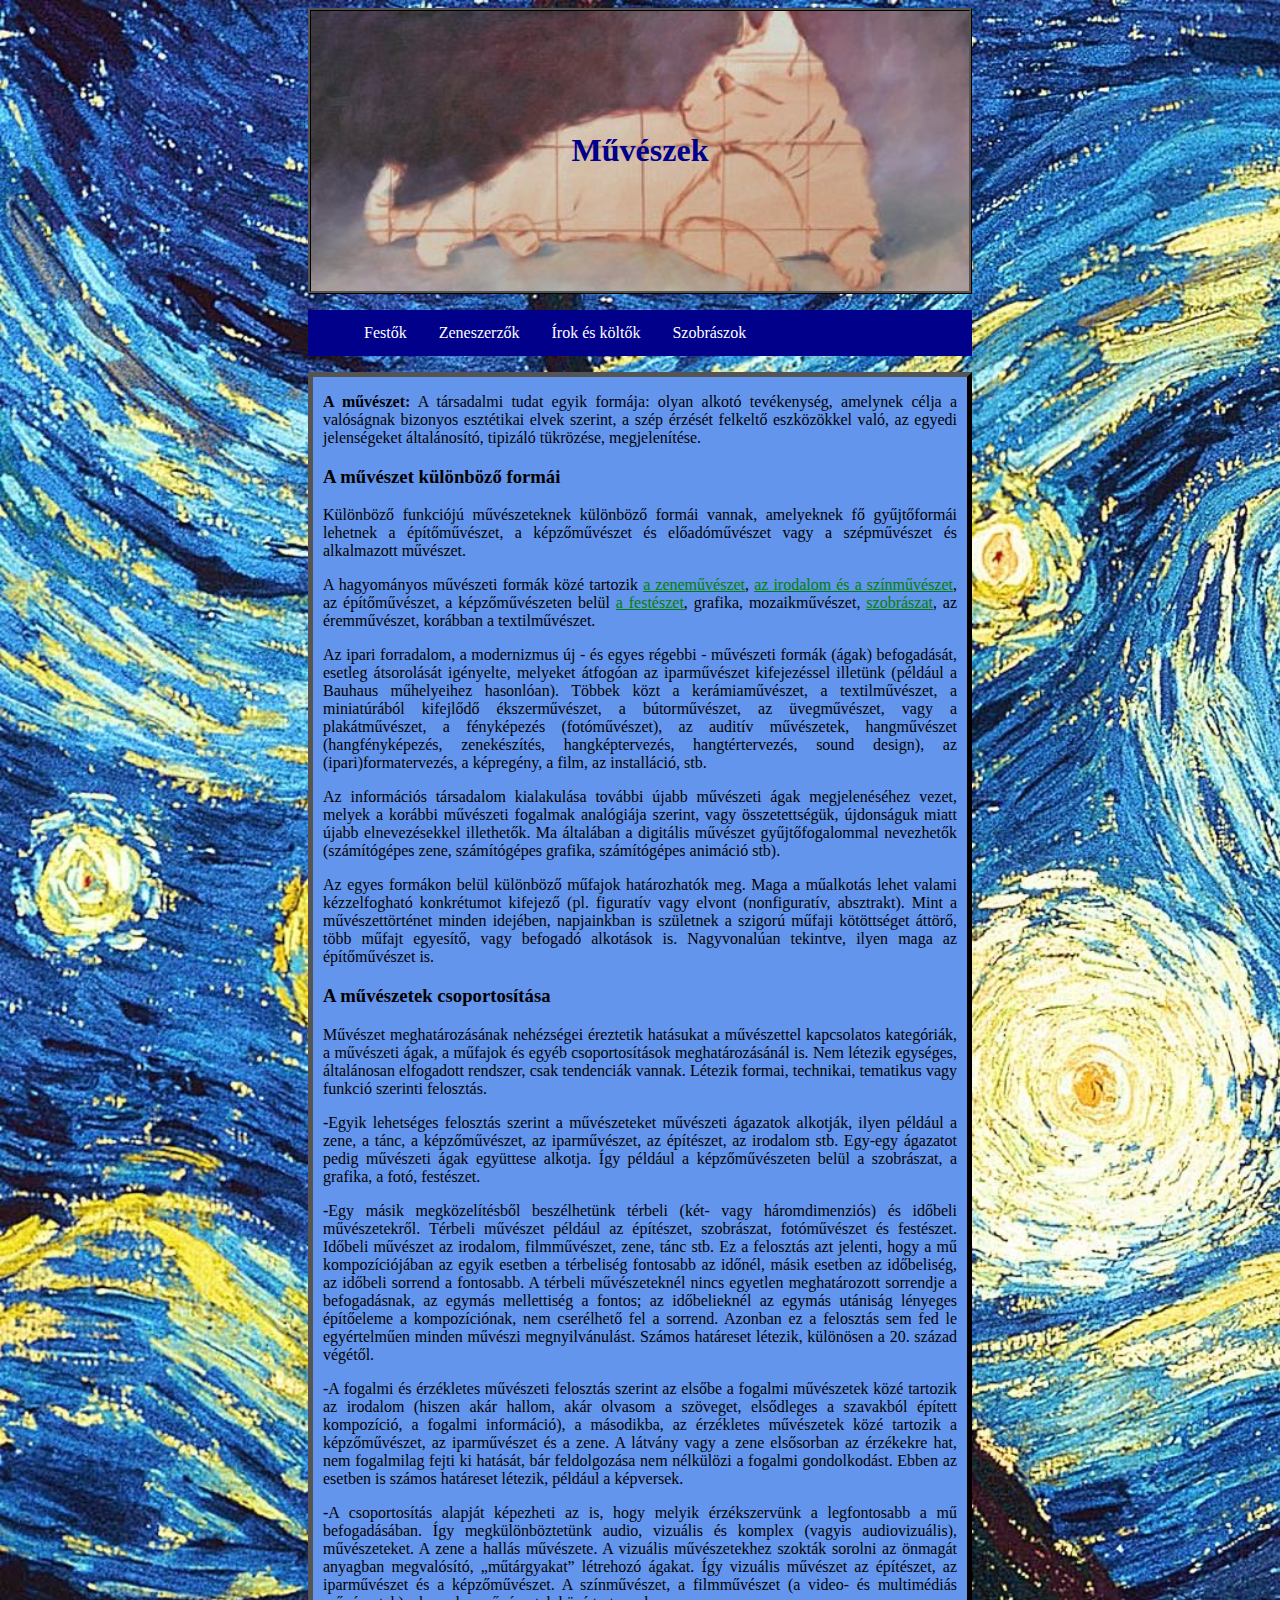
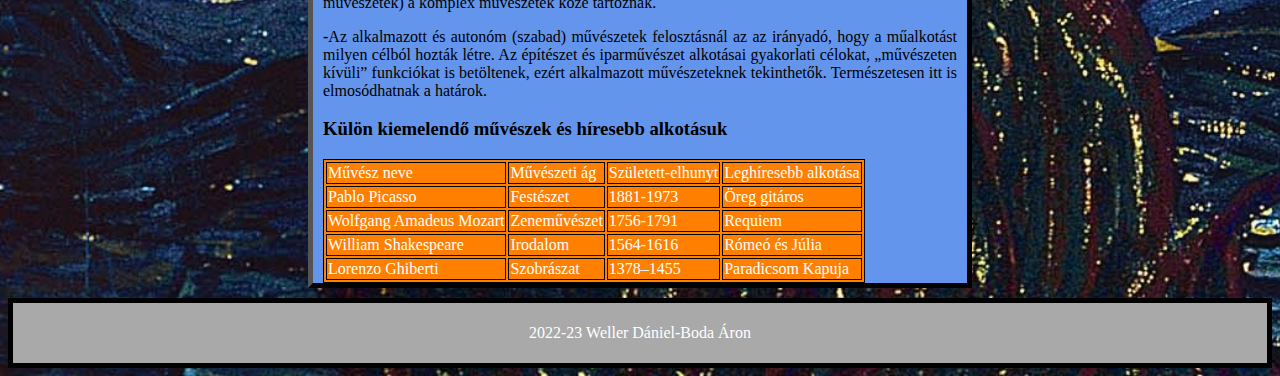
<file: index.html>
<!DOCTYPE html>
<html lang="hu">
<head>
    <meta charset="UTF-8">
    <meta http-equiv="X-UA-Compatible" content="IE=edge">
    <meta name="viewport" content="width=device-width, initial-scale=1.0">
    <meta name="robots" content="index, follow" />
    <meta name="keywords" content="Művészet, zenészt, irodalom, festészet, szobraszok" />
    <meta name="description" content="A fontosabb művészetek mint a festészet, szobrászat, zenészet irodalom és költészet leghíresebb művészei." />
    <link href="https://cdn.jsdelivr.net/npm/bootstrap@5.2.1/dist/css/bootstrap.min.css" rel="stylesheet" integrity="sha384-iYQeCzEYFbKjA/T2uDLTpkwGzCiq6soy8tYaI1GyVh/UjpbCx/TYkiZhlZB6+fzT" crossorigin="anonymous">
    <script src="https://cdn.jsdelivr.net/npm/@popperjs/core@2.11.6/dist/umd/popper.min.js" integrity="sha384-oBqDVmMz9ATKxIep9tiCxS/Z9fNfEXiDAYTujMAeBAsjFuCZSmKbSSUnQlmh/jp3" crossorigin="anonymous"></script>
    <script src="https://cdn.jsdelivr.net/npm/bootstrap@5.2.1/dist/js/bootstrap.min.js" integrity="sha384-7VPbUDkoPSGFnVtYi0QogXtr74QeVeeIs99Qfg5YCF+TidwNdjvaKZX19NZ/e6oz" crossorigin="anonymous"></script>
    <link rel="stylesheet" href="style.css">
    <title>Művészek</title>
</head>
<body>
  <header>
      <h1 >Művészek</h1>
  </header>
      <nav class="navbar-expand-lg bg-body-tertiary">
        <div class="container-fluid">
          <ul class="nav navbar-nav">
            <li><a href="festok.html">Festők</a></li>
            <li><a href="zeneszek.html">Zeneszerzők</a></li>
            <li><a href="irokoltok.html">Írok és költők</a></li>
            <li><a href="szobraszok.html">Szobrászok</a></li>
          </ul>
        </div>
      </nav>

  <div id="tartalom">
    <section>
      <p><b>A művészet:</b> A társadalmi tudat egyik formája: olyan alkotó tevékenység, amelynek célja a valóságnak bizonyos esztétikai elvek szerint, a szép érzését felkeltő eszközökkel való, az egyedi jelenségeket általánosító, tipizáló tükrözése, megjelenítése.</p>
    </section>
    <section>
      <h3>A művészet különböző formái</h3>
      <p>Különböző funkciójú művészeteknek különböző formái vannak, amelyeknek fő gyűjtőformái lehetnek a építőművészet, a képzőművészet és előadóművészet vagy a szépművészet és alkalmazott művészet.</p>
      <p>A hagyományos művészeti formák közé tartozik <a href="zeneszek.html">a zeneművészet</a>, <a href="irokoltok.html">az irodalom és a színművészet</a>, az építőművészet, a képzőművészeten belül <a href="festok.html">a festészet</a>, grafika, mozaikművészet, <a href="szobraszok.html">szobrászat</a>, az éremművészet, korábban a textilművészet.</p>
      <p>Az ipari forradalom, a modernizmus új - és egyes régebbi - művészeti formák (ágak) befogadását, esetleg átsorolását igényelte, melyeket átfogóan az iparművészet kifejezéssel illetünk (például a Bauhaus műhelyeihez hasonlóan). Többek közt a kerámiaművészet, a textilművészet, a miniatúrából kifejlődő ékszerművészet, a bútorművészet, az üvegművészet, vagy a plakátművészet, a fényképezés (fotóművészet), az auditív művészetek, hangművészet (hangfényképezés, zenekészítés, hangképtervezés, hangtértervezés, sound design), az (ipari)formatervezés, a képregény, a film, az installáció, stb.</p>
      <p>Az információs társadalom kialakulása további újabb művészeti ágak megjelenéséhez vezet, melyek a korábbi művészeti fogalmak analógiája szerint, vagy összetettségük, újdonságuk miatt újabb elnevezésekkel illethetők. Ma általában a digitális művészet gyűjtőfogalommal nevezhetők (számítógépes zene, számítógépes grafika, számítógépes animáció stb).</p>
      <p>Az egyes formákon belül különböző műfajok határozhatók meg. Maga a műalkotás lehet valami kézzelfogható konkrétumot kifejező (pl. figuratív vagy elvont (nonfiguratív, absztrakt). Mint a művészettörténet minden idejében, napjainkban is születnek a szigorú műfaji kötöttséget áttörő, több műfajt egyesítő, vagy befogadó alkotások is. Nagyvonalúan tekintve, ilyen maga az építőművészet is.</p>
    </section>
    <section>
      <h3>A művészetek csoportosítása</h3>
      <p> Művészet meghatározásának nehézségei éreztetik hatásukat a művészettel kapcsolatos kategóriák, a művészeti ágak, a műfajok és egyéb csoportosítások meghatározásánál is. Nem létezik egységes, általánosan elfogadott rendszer, csak tendenciák vannak. Létezik formai, technikai, tematikus vagy funkció szerinti felosztás.</p>
      <p><b>-</b>Egyik lehetséges felosztás szerint a művészeteket művészeti ágazatok alkotják, ilyen például a zene, a tánc, a képzőművészet, az iparművészet, az építészet, az irodalom stb. Egy-egy ágazatot pedig művészeti ágak együttese alkotja. Így például a képzőművészeten belül a szobrászat, a grafika, a fotó, festészet.</p>
      <p><b>-</b>Egy másik megközelítésből beszélhetünk térbeli (két- vagy háromdimenziós) és időbeli művészetekről. Térbeli művészet például az építészet, szobrászat, fotóművészet és festészet. Időbeli művészet az irodalom, filmművészet, zene, tánc stb. Ez a felosztás azt jelenti, hogy a mű kompozíciójában az egyik esetben a térbeliség fontosabb az időnél, másik esetben az időbeliség, az időbeli sorrend a fontosabb. A térbeli művészeteknél nincs egyetlen meghatározott sorrendje a befogadásnak, az egymás mellettiség a fontos; az időbelieknél az egymás utániság lényeges építőeleme a kompozíciónak, nem cserélhető fel a sorrend. Azonban ez a felosztás sem fed le egyértelműen minden művészi megnyilvánulást. Számos határeset létezik, különösen a 20. század végétől.</p>
      <p><b>-</b>A fogalmi és érzékletes művészeti felosztás szerint az elsőbe a fogalmi művészetek közé tartozik az irodalom (hiszen akár hallom, akár olvasom a szöveget, elsődleges a szavakból épített kompozíció, a fogalmi információ), a másodikba, az érzékletes művészetek közé tartozik a képzőművészet, az iparművészet és a zene. A látvány vagy a zene elsősorban az érzékekre hat, nem fogalmilag fejti ki hatását, bár feldolgozása nem nélkülözi a fogalmi gondolkodást. Ebben az esetben is számos határeset létezik, például a képversek.</p>
      <p><b>-</b>A csoportosítás alapját képezheti az is, hogy melyik érzékszervünk a legfontosabb a mű befogadásában. Így megkülönböztetünk audio, vizuális és komplex (vagyis audiovizuális), művészeteket. A zene a hallás művészete. A vizuális művészetekhez szokták sorolni az önmagát anyagban megvalósító, „műtárgyakat” létrehozó ágakat. Így vizuális művészet az építészet, az iparművészet és a képzőművészet. A színművészet, a filmművészet (a video- és multimédiás művészetek) a komplex művészetek közé tartoznak.</p>
      <p><b>-</b>Az alkalmazott és autonóm (szabad) művészetek felosztásnál az az irányadó, hogy a műalkotást milyen célból hozták létre. Az építészet és iparművészet alkotásai gyakorlati célokat, „művészeten kívüli” funkciókat is betöltenek, ezért alkalmazott művészeteknek tekinthetők. Természetesen itt is elmosódhatnak a határok.</p>
    </section>
    <section>
      <h3>Külön kiemelendő művészek és híresebb alkotásuk</h3>
      <table>
        <tr>
          <td>Művész neve</td>
          <td>Művészeti ág</td>
          <td>Született-elhunyt</td>
          <td>Leghíresebb alkotása</td>
        </tr>
        <tr>
          <td>Pablo Picasso</td>
          <td>Festészet</td>
          <td>1881-1973</td>
          <td>Öreg gitáros</td>
        </tr>
        <tr>
          <td>Wolfgang Amadeus Mozart</td>
          <td>Zeneművészet</td>
          <td>1756-1791</td>
          <td>Requiem</td>
        </tr>
        <tr>
          <td>William Shakespeare</td>
          <td>Irodalom</td>
          <td>1564-1616</td>
          <td>Rómeó és Júlia</td>
        </tr>
        <tr>
          <td>Lorenzo Ghiberti</td>
          <td>Szobrászat</td>
          <td>1378–1455</td>
          <td>Paradicsom Kapuja</td>
        </tr>
      </table>
    </section>
  </div>
  <footer>
    <p>2022-23 Weller Dániel-Boda Áron</p>
  </footer>
</body>
</html>
</file>
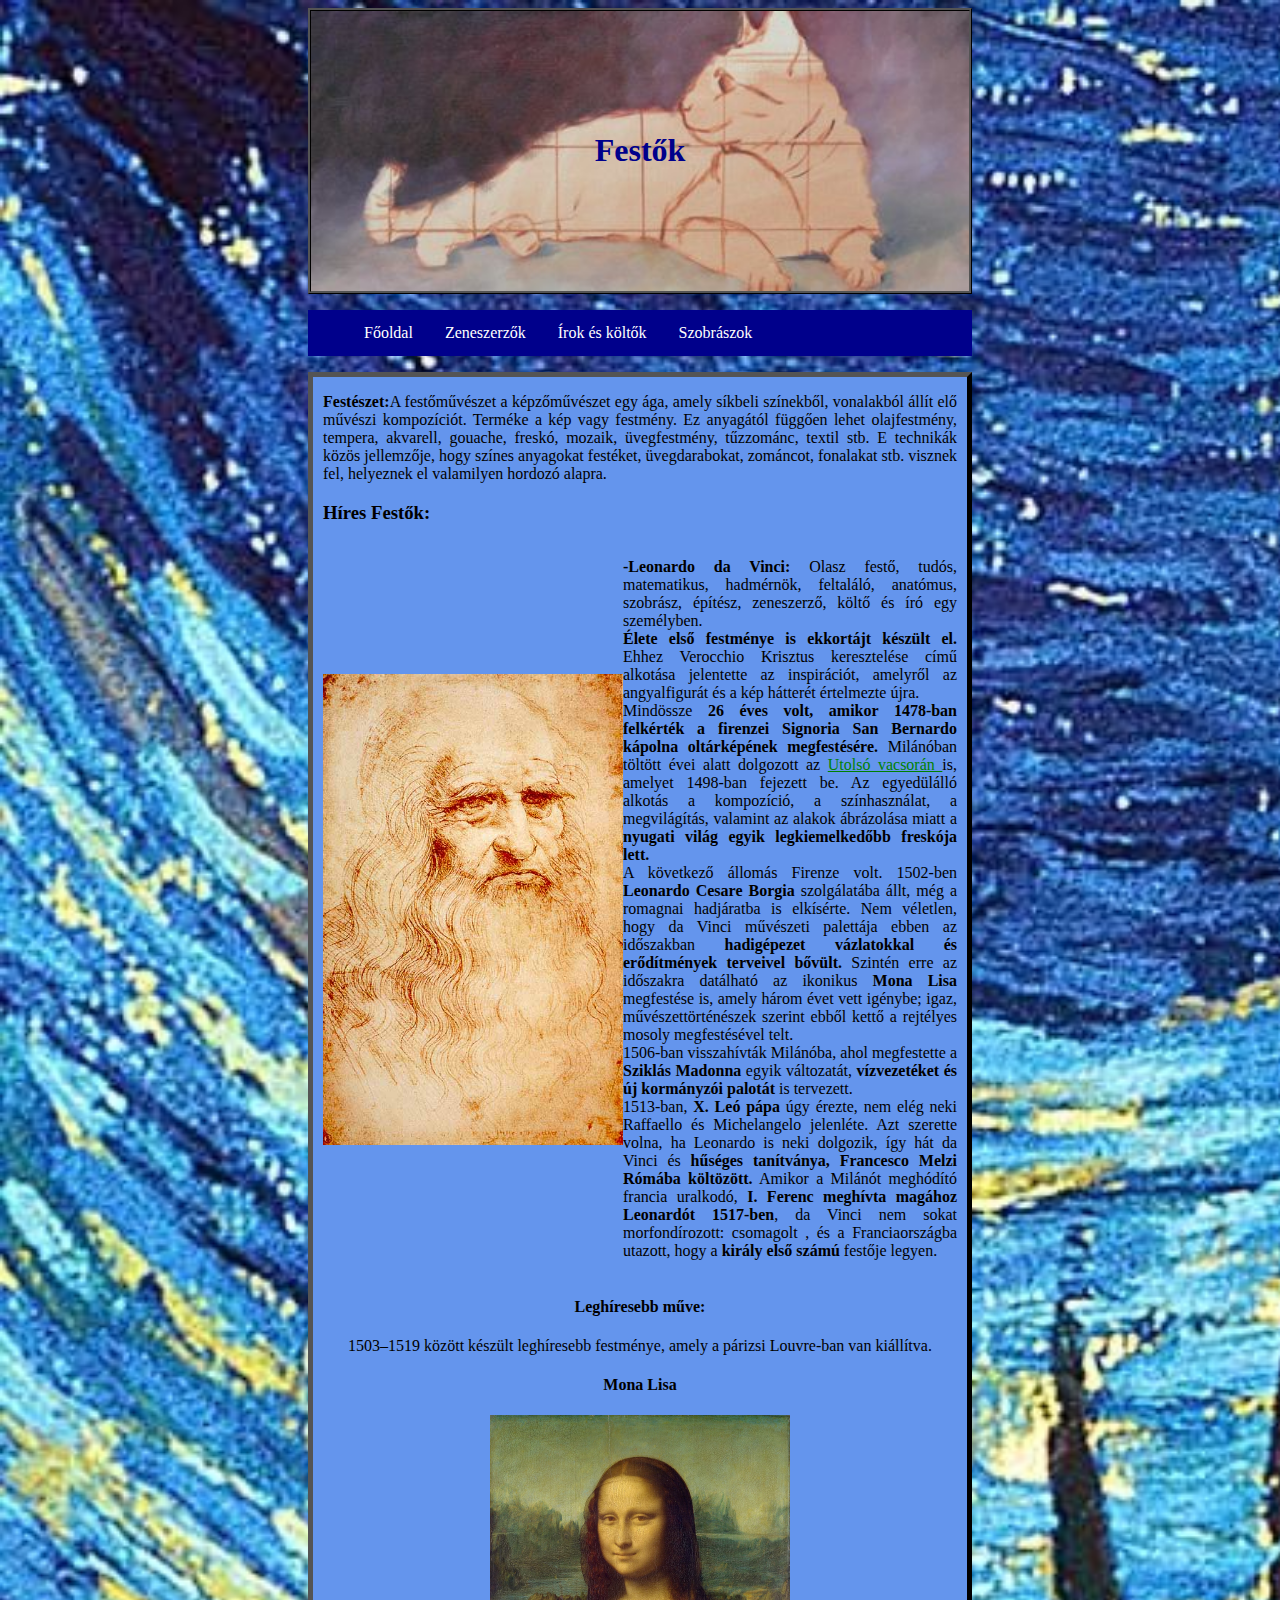
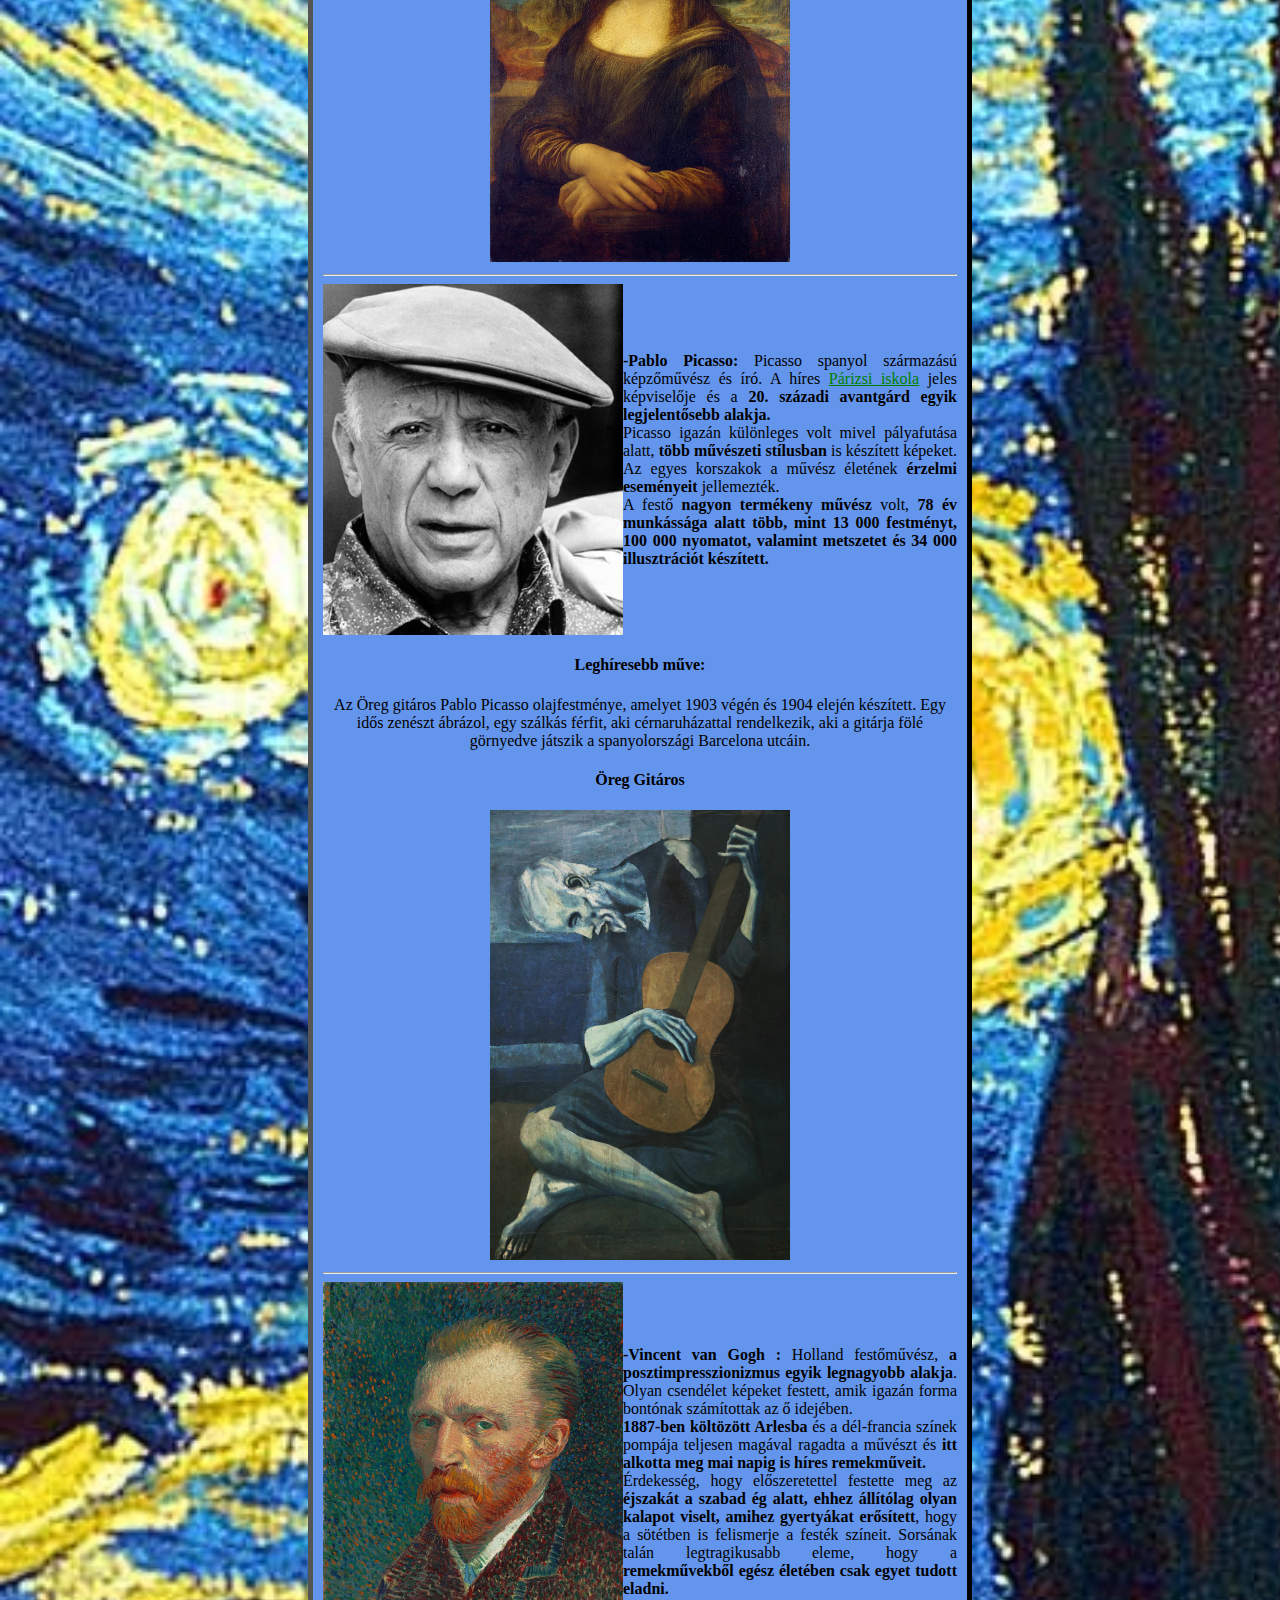
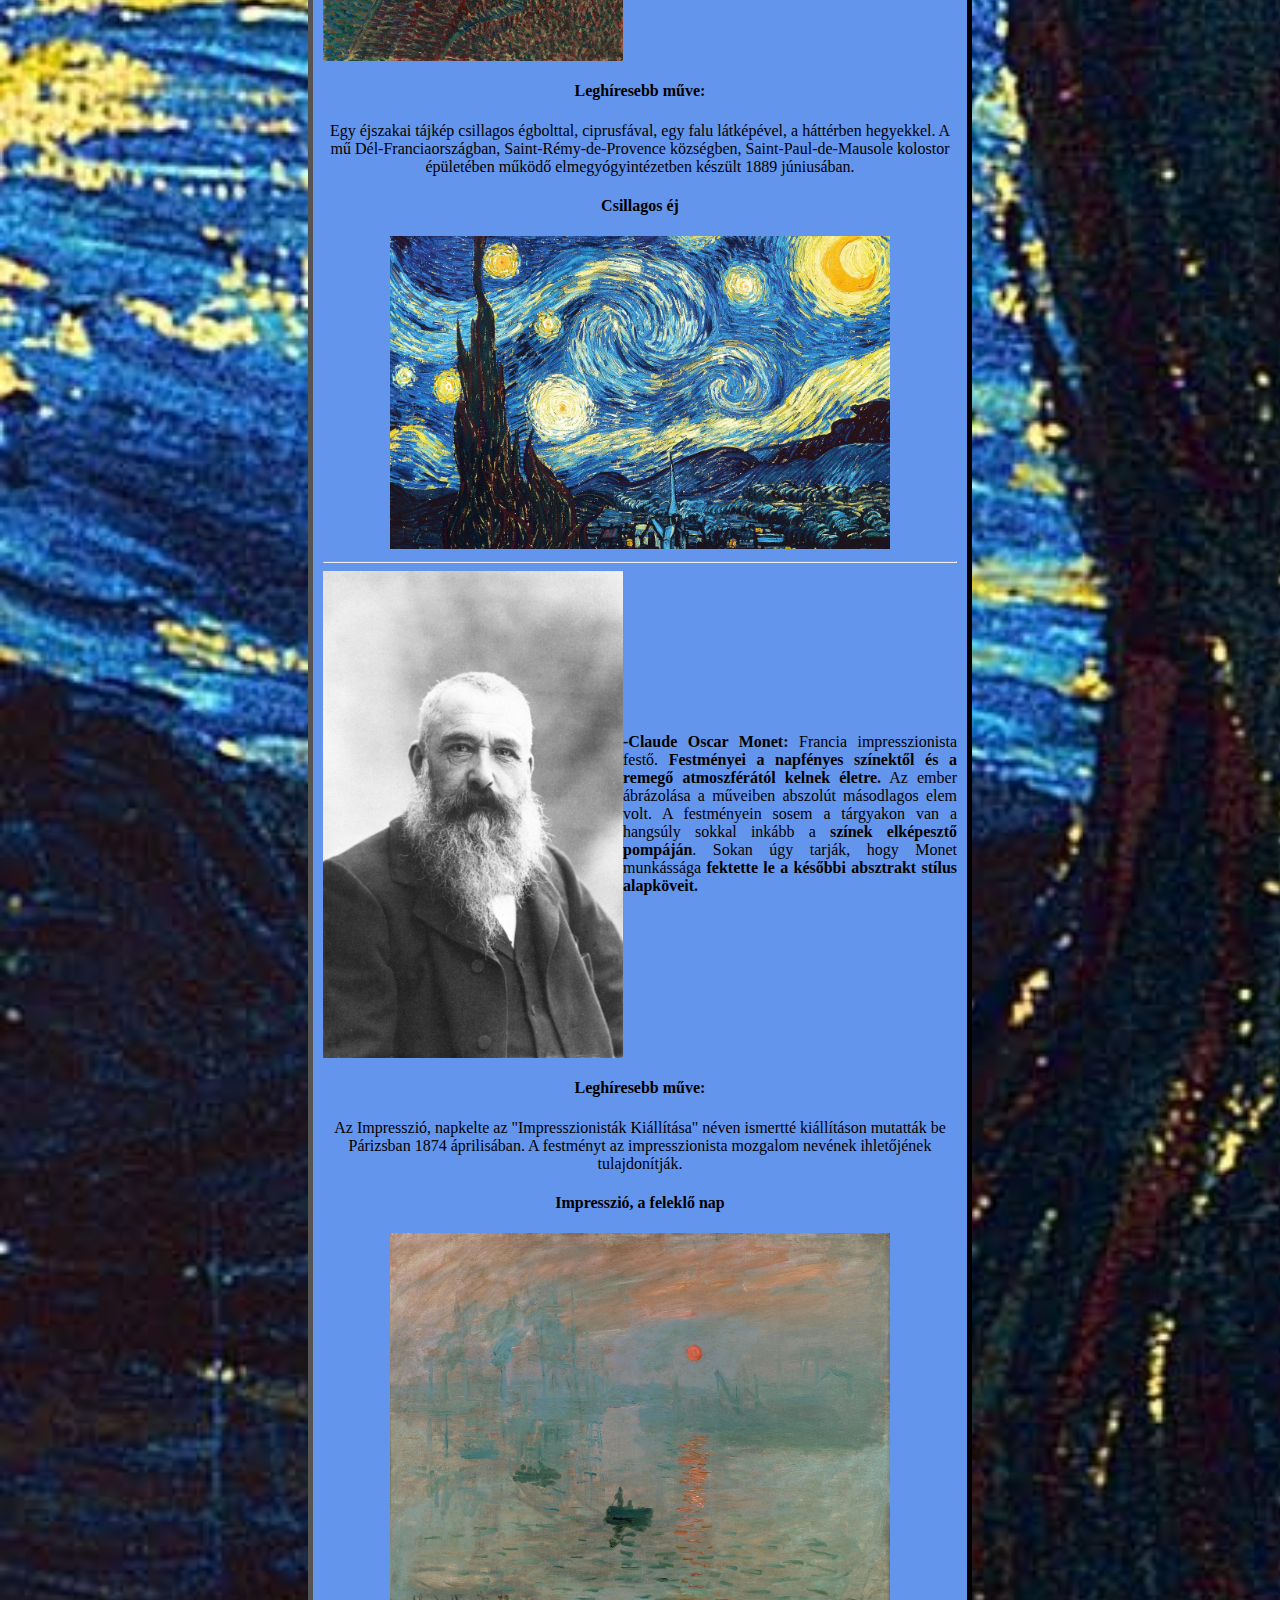
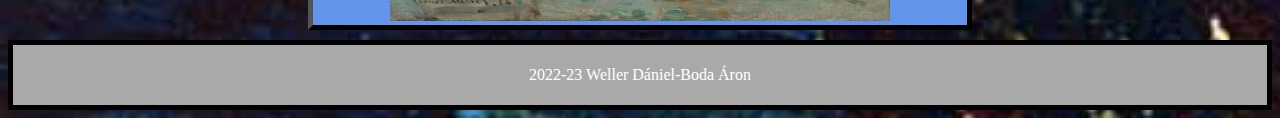
<file: festok.html>
<!DOCTYPE html>
<html lang="hu">
<head>
    <meta charset="UTF-8">
    <meta http-equiv="X-UA-Compatible" content="IE=edge">
    <meta name="viewport" content="width=device-width, initial-scale=1.0">
    <link href="https://cdn.jsdelivr.net/npm/bootstrap@5.2.1/dist/css/bootstrap.min.css" rel="stylesheet" integrity="sha384-iYQeCzEYFbKjA/T2uDLTpkwGzCiq6soy8tYaI1GyVh/UjpbCx/TYkiZhlZB6+fzT" crossorigin="anonymous">
    <script src="https://cdn.jsdelivr.net/npm/@popperjs/core@2.11.6/dist/umd/popper.min.js" integrity="sha384-oBqDVmMz9ATKxIep9tiCxS/Z9fNfEXiDAYTujMAeBAsjFuCZSmKbSSUnQlmh/jp3" crossorigin="anonymous"></script>
    <script src="https://cdn.jsdelivr.net/npm/bootstrap@5.2.1/dist/js/bootstrap.min.js" integrity="sha384-7VPbUDkoPSGFnVtYi0QogXtr74QeVeeIs99Qfg5YCF+TidwNdjvaKZX19NZ/e6oz" crossorigin="anonymous"></script>
    <link rel="stylesheet" href="style.css">
    <title>Festők</title>
</head>
<body>
    <header>
        <h1>Festők</h1>
    </header>
      <nav class="navbar-expand-lg bg-body-tertiary">
        <div class="container-fluid">
          <ul class="nav navbar-nav">
            <li><a href="index.html">Főoldal</a></li>
            <li><a href="zeneszek.html">Zeneszerzők</a></li>
            <li><a href="irokoltok.html">Írok és költők</a></li>
            <li><a href="szobraszok.html">Szobrászok</a></li>
          </ul>
        </div>
      </nav>
  <div id="tartalom">
    <section>
      <p><b>Festészet:</b>A festőművészet a képzőművészet egy ága, amely síkbeli színekből, vonalakból állít elő művészi kompozíciót.
         Terméke a kép vagy festmény. Ez anyagától függően lehet olajfestmény, tempera, akvarell, gouache, freskó, mozaik, üvegfestmény, tűzzománc, 
         textil stb. E technikák közös jellemzője, hogy színes anyagokat festéket, üvegdarabokat, zománcot, fonalakat stb.
         visznek fel, helyeznek el valamilyen hordozó alapra.</p>
    </section>
    <section>
      <h3>Híres Festők:</h3>
      <div class="elrend">
      <img src="davinci.jpg" alt="da Vinci" title="da Vinci" width="300px">
      <p><b>-Leonardo da Vinci:</b> Olasz festő, tudós, matematikus, hadmérnök, feltaláló, anatómus, szobrász, építész, zeneszerző, költő és író egy személyben. <br>
      <b>Élete első festménye is ekkortájt készült el.</b> Ehhez Verocchio Krisztus keresztelése című alkotása jelentette az inspirációt, 
      amelyről az angyalfigurát és a kép hátterét értelmezte újra.<br>
      Mindössze <b>26 éves volt, amikor 1478-ban felkérték a firenzei Signoria San Bernardo kápolna oltárképének megfestésére.</b>
      Milánóban töltött évei alatt dolgozott az <a href="https://hu.wikipedia.org/wiki/Az_utols%C3%B3_vacsora_(da_Vinci-festm%C3%A9ny)" target="_blank">Utolsó vacsorán </a> is, amelyet 1498-ban fejezett be. Az egyedülálló alkotás a kompozíció, 
      a színhasználat, a megvilágítás, valamint az alakok ábrázolása miatt a <b>nyugati világ egyik legkiemelkedőbb freskója lett.</b><br>
      A következő állomás Firenze volt. 1502-ben <b>Leonardo Cesare Borgia</b> szolgálatába állt, még a romagnai hadjáratba is elkísérte. 
      Nem véletlen, hogy da Vinci művészeti palettája ebben az időszakban <b>hadigépezet vázlatokkal és erődítmények terveivel bővült.</b> 
      Szintén erre az időszakra datálható az ikonikus <b>Mona Lisa</b> megfestése is, amely három évet vett igénybe; igaz, 
      művészettörténészek szerint ebből kettő a rejtélyes mosoly megfestésével telt. <br>
      1506-ban visszahívták Milánóba, ahol megfestette a <b>Sziklás Madonna</b> egyik változatát, <b>vízvezetéket és új kormányzói palotát</b> is tervezett. <br>
      1513-ban, <b>X. Leó pápa</b> úgy érezte, nem elég neki Raffaello és Michelangelo jelenléte. 
      Azt szerette volna, ha Leonardo is neki dolgozik, így hát da Vinci és <b>hűséges tanítványa, Francesco Melzi Rómába költözött.</b>
      Amikor a Milánót meghódító francia uralkodó, <b>I. Ferenc meghívta magához Leonardót 1517-ben</b>, da Vinci nem sokat morfondírozott: csomagolt
      , és a Franciaországba utazott, hogy a <b>király első számú</b> festője legyen.</p>
      </div>
      <div class="muvei">
        <h4>Leghíresebb műve:</h4>
        <p>1503–1519 között készült leghíresebb festménye, amely a párizsi Louvre-ban van kiállítva.</p>
        <h4>Mona Lisa</h4>
        <a target="_blank" href="Mona_Lisa.jpg">
        <img src="Mona_Lisa.jpg" alt="Mona Lisa" title="Mona Lisa" width="300px">
        </a>
        </div>
      <hr>
      <div class="elrend">
      <img src="Pablo.jpg" alt="Picasso" title="Picasso" width="300px">
      <p><b>-Pablo Picasso:</b> Picasso spanyol származású képzőművész és író. A híres <a href="https://hu.wikipedia.org/wiki/P%C3%A1rizsi_iskola" target="_blank">Párizsi iskola</a> jeles képviselője és a <b>20. századi avantgárd egyik legjelentősebb alakja.</b><br>
      Picasso igazán különleges volt mivel pályafutása alatt, <b>több művészeti stílusban</b> is készített képeket. Az egyes korszakok a művész életének <b>érzelmi eseményeit</b> jellemezték.<br>
      A festő <b>nagyon termékeny művész</b> volt, <b>78 év munkássága alatt több, mint 13 000 festményt, 100 000 nyomatot, valamint metszetet és 34 000 illusztrációt készített.</b> </p>
      </div>
      <div class="muvei">
        <h4>Leghíresebb műve:</h4>
        <p>Az Öreg gitáros Pablo Picasso olajfestménye, amelyet 1903 végén és 1904 elején készített.
           Egy idős zenészt ábrázol, egy szálkás férfit, aki cérnaruházattal rendelkezik, aki a gitárja fölé görnyedve játszik a spanyolországi Barcelona utcáin.</p>
           <h4>Öreg Gitáros</h4>
           <a target="_blank" href="gitar.jpg">
        <img src="gitar.jpg" alt="Öreg Gitáros" title="Öreg Gitáros" width="300px">
           </a>
        </div>
      <hr>
      <div class="elrend">
        <img src="Vincent.jpg" alt="van Gogh" title="van Gogh" width="300px">
        <p><b>-Vincent van Gogh :</b> Holland festőművész, <b>a posztimpresszionizmus egyik legnagyobb alakja</b>. Olyan csendélet képeket festett, amik igazán forma bontónak számítottak az ő idejében.<br>
          <b>1887-ben költözött Arlesba</b> és a dél-francia színek pompája teljesen magával ragadta a művészt és <b>itt alkotta meg mai napig is híres remekműveit. </b><br>
          Érdekesség, hogy előszeretettel festette meg az <b>éjszakát a szabad ég alatt, ehhez állítólag olyan kalapot viselt, amihez gyertyákat erősített</b>, hogy a sötétben is felismerje a festék színeit. 
          Sorsának talán legtragikusabb eleme, hogy a <b>remekművekből egész életében csak egyet tudott eladni.</b></p>
        </div>
        <div class="muvei">
          <h4>Leghíresebb műve:</h4>
          Egy éjszakai tájkép csillagos égbolttal, ciprusfával, egy falu látképével, a háttérben hegyekkel.
          A mű Dél-Franciaországban, Saint-Rémy-de-Provence községben,
          Saint-Paul-de-Mausole kolostor épületében működő elmegyógyintézetben készült 1889 júniusában.</p>
          <h4>Csillagos éj</h4>
          <a target="_blank" href="hatter.jpg">
          <img src="hatter.jpg" alt="Csillagos éj" title="Csillagos éj" width="500px">
          </a>
          </div>
        <hr>
      <div class="elrend">
      <img src="Claude.jpg" alt="Oscar Monet" title="Oscar Monet" width="300px">
      <p><b>-Claude Oscar Monet:</b> Francia impresszionista festő. <b>Festményei a napfényes színektől és a remegő atmoszférától kelnek életre.</b> Az ember ábrázolása a műveiben abszolút másodlagos elem volt.
      A festményein sosem a tárgyakon van a hangsúly sokkal inkább a <b>színek elképesztő pompáján</b>. Sokan úgy tarják, hogy Monet munkássága <b>fektette le a későbbi absztrakt stílus alapköveit.</b></p>
      </div>
        <div class="muvei">
          <h4>Leghíresebb műve:</h4>
          <p>Az Impresszió, napkelte az "Impresszionisták Kiállítása" néven ismertté  kiállításon mutatták be Párizsban 1874 áprilisában.
             A festményt az impresszionista mozgalom nevének ihletőjének tulajdonítják.</p>
             <h4>Impresszió, a feleklő nap</h4>
             <a target="_blank" href="Monet_-_Impression,_Sunrise.jpg">
          <img src="Monet_-_Impression,_Sunrise.jpg" alt="Impresszió, a feleklő nap" title="Impresszió, a feleklő nap" width="500px">
             </a>
          </div>
    </section>
    
  </div>
  <footer>
    <p>2022-23 Weller Dániel-Boda Áron</p>
  </footer>
</body>
</html>
</file>
<file: style.css>
:root{
    --darkblue: #00008b;
    --lightskyblue: #87cefa;
    --cornflowerblue:#6495ED;
    --white: #FFFFFF;
    --black: #000000;
    --green: #008000;
    --crimson: #DC143C;
    --orange: #ff8000;
    --darkgray: #A9A9A9;
    --haromszaz: 300px;
    --szaz: 100px;
    --tizennegy: 14px;
    --tizenhat: 16px;
    --tiz: 10px;
    --ot: 5px;
    --ketto: 2px;
    --egy: 1px;
    --nulla: 0px;
    --szazalek1: 100%;
    --szazalek2: 15%;
}

nav ul {
    list-style-type: none;
    margin-left: var(--haromszaz);
    margin-right: var(--haromszaz);
    overflow: hidden;
    background-color: var(--darkblue);
}
  
li {
    float: left;
}
  
li a {
    display: block;
    color: var(--white);
    text-align: center;
    padding: var(--tizennegy) var(--tizenhat);
    text-decoration: none;
}
  
li a:hover{
    background-color: var(--lightskyblue) ;
    color: var(--black);
}

body{
    background-image: url(hatter.jpg);
    background-repeat: no-repeat;
    background-size:cover;
    text-align: center;
}
h1{
    text-align: center;
    color: var(--darkblue);
}
header{
    padding: var(--szaz);
    margin-left: var(--haromszaz);
    margin-right: var(--haromszaz);
    border-style: ridge;
    border-color: var(--black);
    background-image: url(headerkep.jpg);
    background-size: var(--szazalek1);
    background-repeat: no-repeat;
    background-position: var(--szazalek2);
}
#tartalom{
    border: var(--ot) outset var(--black);
    background-color: var(--cornflowerblue);
    margin-left: var(--haromszaz);
    margin-right: var(--haromszaz);
    font-family: cursive;
    text-align: justify;
    padding: var(--nulla) var(--tiz) var(--nulla) var(--tiz); 
}
section a:link{
    color: var(--green);
}
section a:visited{
    color: var(--crimson);
}
table, tr, td{
    border:var(--egy) solid var(--black);
    background-color: var(--orange);
    color: var(--white);
}
footer {
    display: flex;
    justify-content: center;
    padding: var(--ot);
    background-color: var(--darkgray);
    color: var(--white);
    margin-top: var(--tiz);
    border: var(--ot) solid var(--black);
}
.elrend{
    display: flex;
    align-items: center;
    justify-content: center;
}
h4{
    text-align: center;
}
.muvei {
    text-align: center;
}
[title="Petőfi"]{
    border: var(--ketto) solid black;
}
</file>
